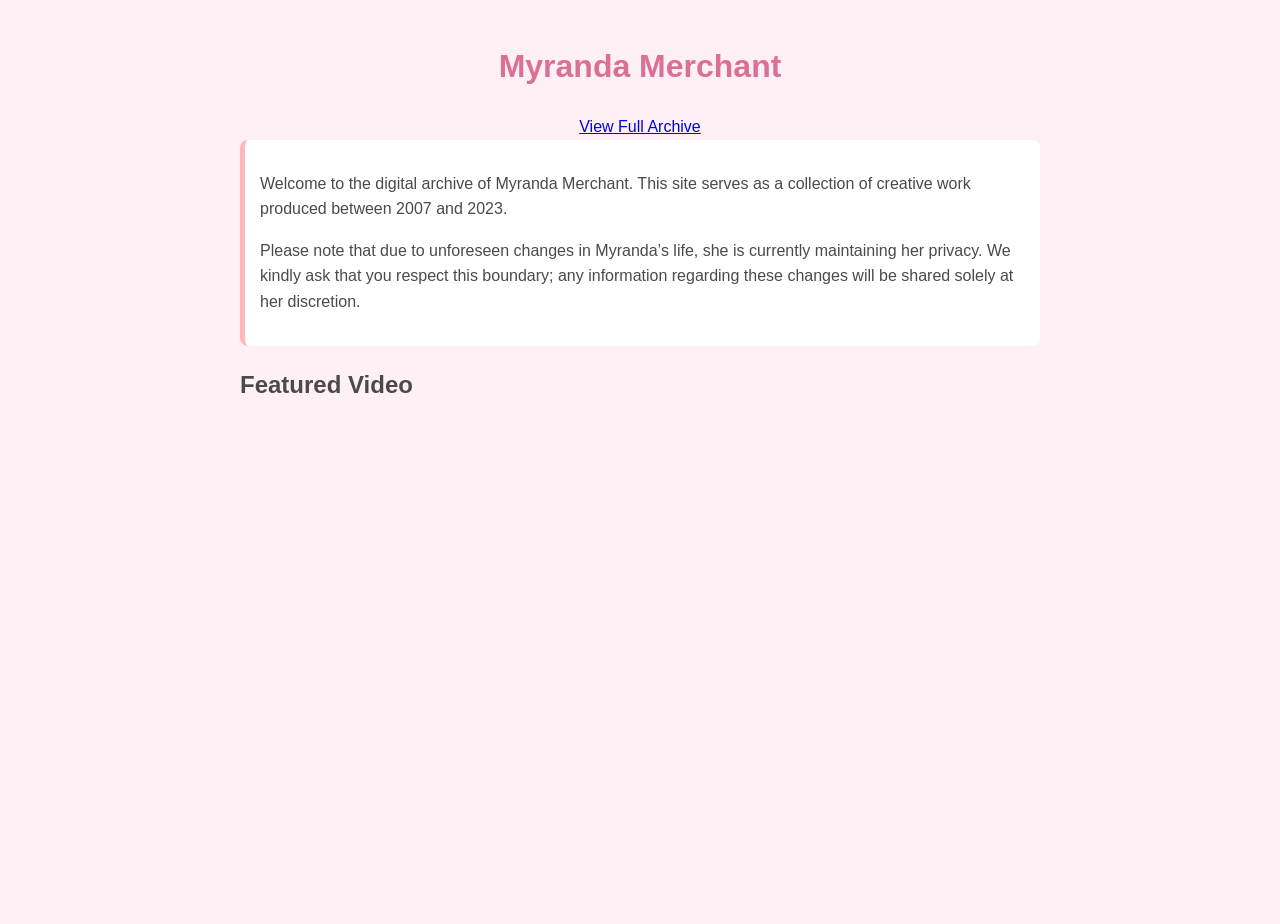
<file: index.html>
<!DOCTYPE html> 
<html lang="en">
<head>
    <meta charset="UTF-8">
    <meta name="viewport" content="width=device-width, initial-scale=1.0">
    <title>Myranda Merchant Archive</title>
    <link rel="stylesheet" href="style.css">
</head>
<body>
    <header>
        <h1>Myranda Merchant</h1>
        <nav>
            <a href="archive.html">View Full Archive</a>
        </nav>
    </header>

    <main>
        <section id="intro">
            <p>Welcome to the digital archive of Myranda Merchant. This site serves as a collection of creative work produced between 2007 and 2023.</p>
            <p>Please note that due to unforeseen changes in Myranda’s life, she is currently maintaining her privacy. We kindly ask that you respect this boundary; any information regarding these changes will be shared solely at her discretion.</p>
        </section>

        <section id="featured">
            <h2>Featured Video</h2>
            <div id="video-container">
                <iframe 
                    src="https://www.youtube-nocookie.com/embed/ZyX-GH81P1o" 
                    title="YouTube video player" 
                    frameborder="0" 
                    allow="accelerometer; autoplay; clipboard-write; encrypted-media; gyroscope; picture-in-picture" 
                    allowfullscreen>
                </iframe>
            </div>
        </section>
    </main>
</body>
</html>
</file>
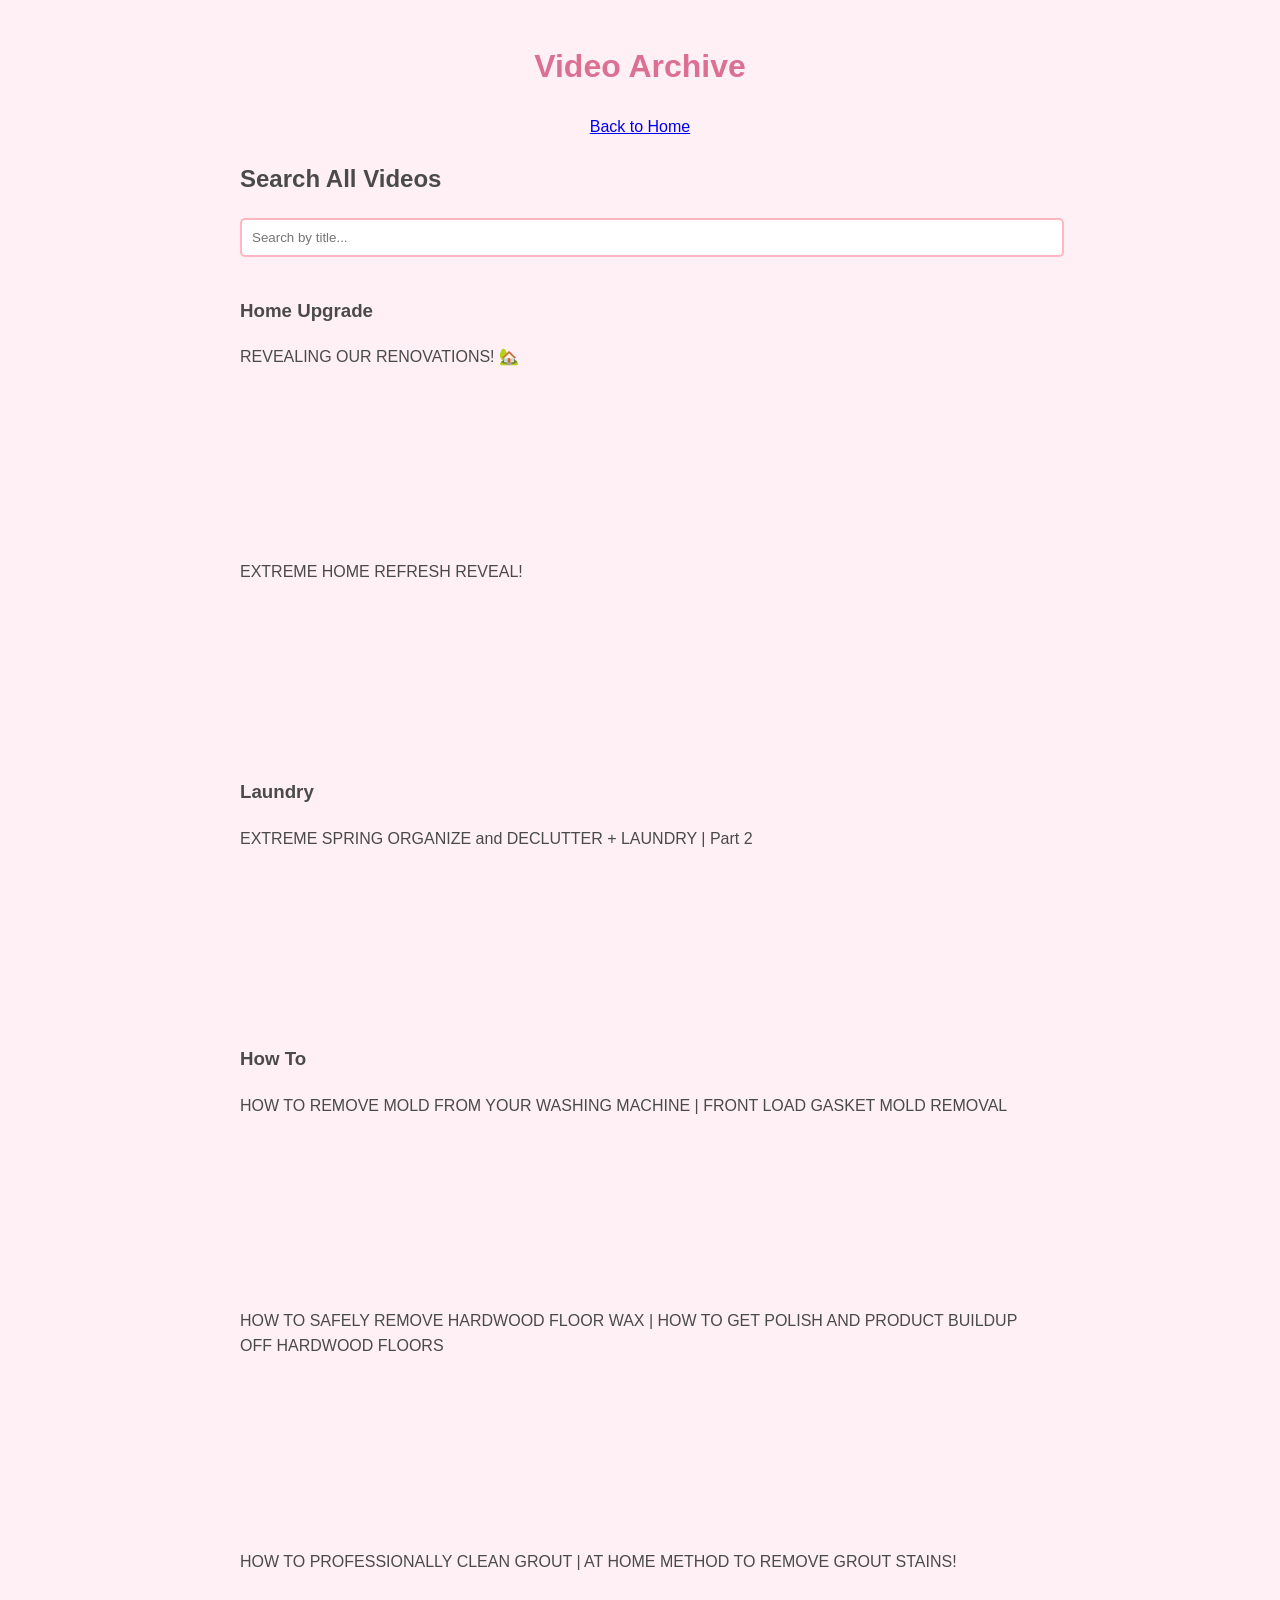
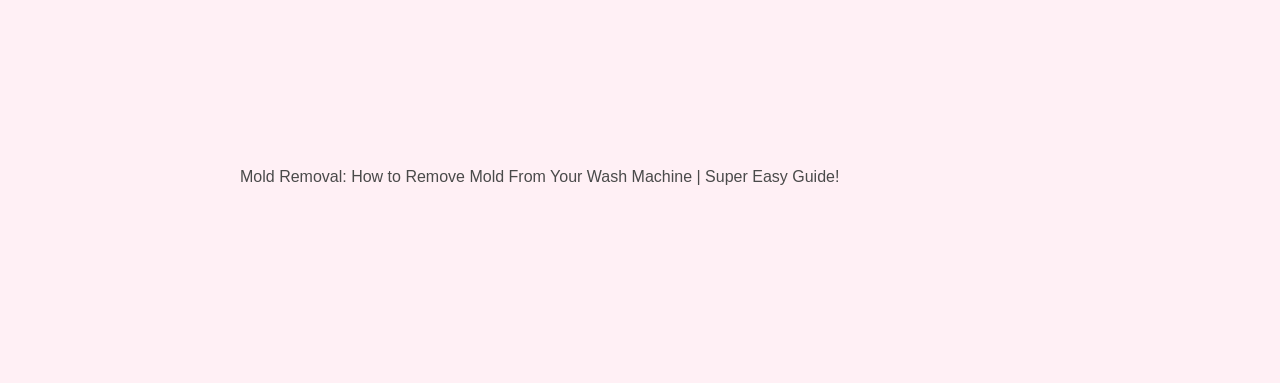
<file: archive.html>
<!DOCTYPE html>
<html lang="en">
<head>
    <meta charset="UTF-8">
    <meta name="viewport" content="width=device-width, initial-scale=1.0">
    <title>Video Archive - Myranda Merchant</title>
    <link rel="stylesheet" href="style.css">
</head>
<body>
    <header>
        <h1>Video Archive</h1>
        <nav>
            <a href="index.html">Back to Home</a>
        </nav>
    </header>

    <main>
        <section id="search">
            <h2>Search All Videos</h2>
            <input type="text" id="searchInput" placeholder="Search by title...">
            <div id="results">
                <!-- JavaScript will populate this list -->
            </div>
        </section>
    </main>
    <script src="script.js"></script>
</body>
</html>
</file>
<file: style.css>
body {
    font-family: 'Segoe UI', Tahoma, Geneva, Verdana, sans-serif;
    background-color: #fff0f5; /* Light pink background */
    color: #4a4a4a;
    line-height: 1.6;
    max-width: 800px;
    margin: 0 auto;
    padding: 20px;
}

header {
    text-align: center;
    color: #db7093; /* Pale violet red (pink tone) */
}

#intro {
    background: #ffffff;
    padding: 15px;
    border-radius: 8px;
    border-left: 5px solid #ffb6c1; /* Light pink accent */
    margin-bottom: 20px;
}

#searchInput {
    width: 100%;
    padding: 10px;
    margin-bottom: 20px;
    border: 2px solid #ffb6c1;
    border-radius: 5px;
}

#video-container {
    position: relative;
    padding-bottom: 56.25%; /* 16:9 Aspect Ratio */
    height: 0;
    overflow: hidden;
    margin-bottom: 30px;
}

#video-container iframe {
    position: absolute;
    top: 0;
    left: 0;
    width: 100%;
    height: 100%;
}
</file>
